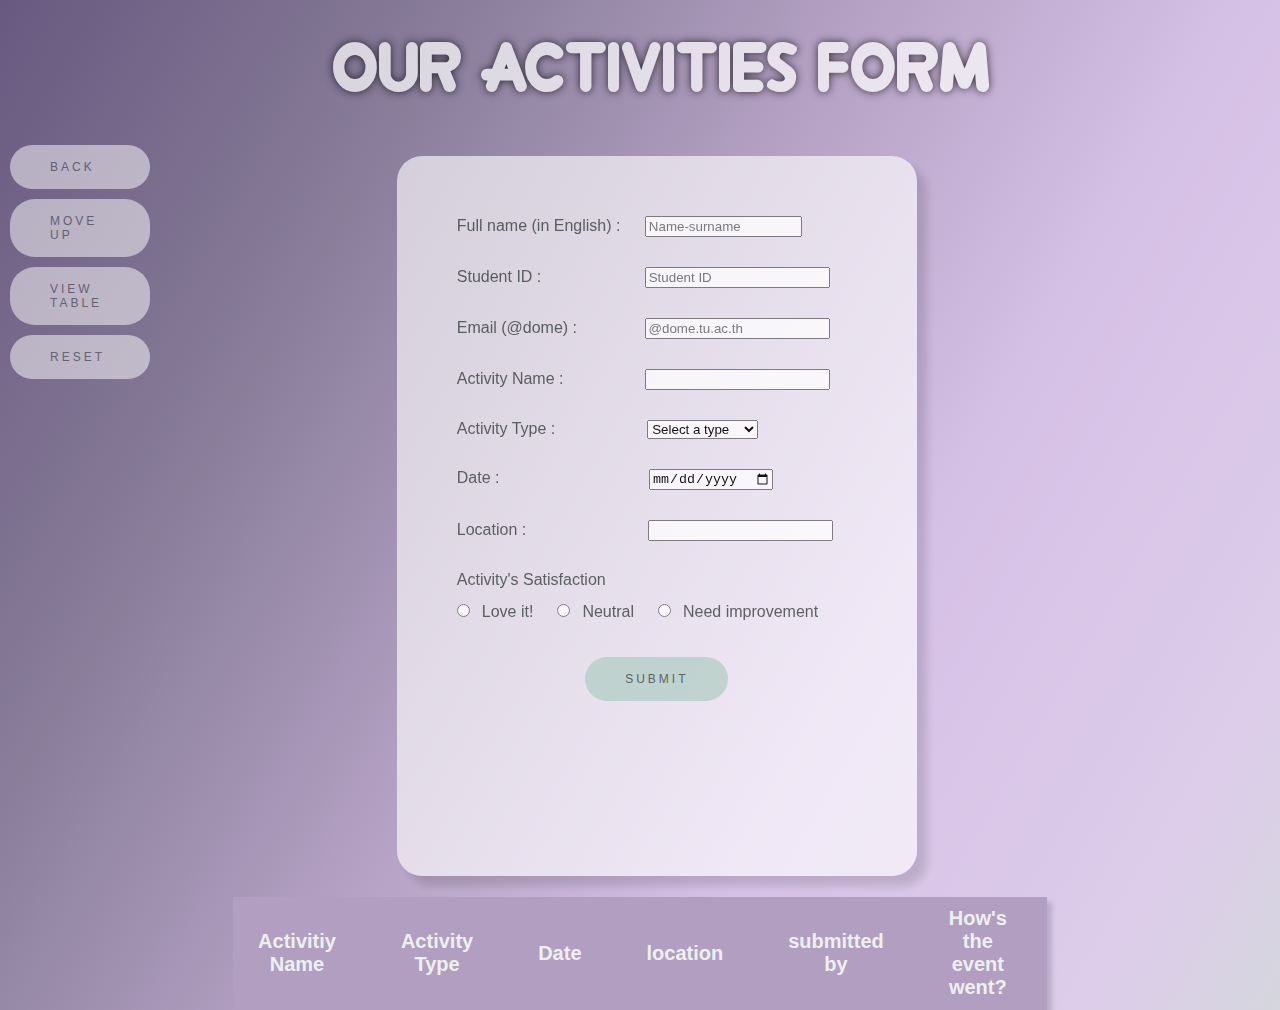
<file: html/form.html>
<html>
<head>
    <link rel="stylesheet" type="text/css" href="../css/style.css">
    <link rel="icon" href="../image/ICO.ico" type="image/x-icon">
    <div class="Header">Our activities form</div>   
    <div class="aback">
        <a href="../index.html">Back</a>
        <a href="#section1">Move Up</a>
        <a href="#section2">View Table</a>
        <a href="form.html">Reset</a>
    </div>
</head>

<body class="gradient">
    <div id="section1"></div>
    <form id="form" action="" class="formbg">
        <label for="Fullname" class="fname">Full name (in English) : </label>
        <input type="text" id="Fullname" class="fnameinput" name="Fullname" placeholder="Name-surname"
            required="required" oninput="validatename();"><br>
        <div id="validname" class="hiddentxt">*Invalid name.<br> Name must contain only English Alphabet <br> Including
            name and surname</div>
        <!--already change into type number-->
        <label for="StudentID" class="txt">Student ID : </label>
        <input type="number" id="ID" name="ID" class="inputID" placeholder="Student ID" required="required"
            oninput="validateID();"><br>
        <div id="validID" class="hiddentxt">*Invalid ID given <br> ID must contain 10 numeric alphabet</div>
        <label for="email" class="txt">Email (@dome) : </label>
        <input type="email" id="email" name="email" required="required" class="inputemail" placeholder="@dome.tu.ac.th"
            oninput="validateEmail();"><br>
        <div id="validemail" class="hiddentxt">*Invalid Email<br> Email must contain @dome.tu.ac.th format</div>
        <label for="ActivityName" class="txt">Activity Name :</label>
        <input type="text" id="ActivityName" name="ActivityName" class="inputactN" required="required"><br>
        <label for="ActivityType" class="txt">Activity Type :</label>
        <select id="ActivityType" name="ActivityType" class="inputactT"><br>
            <option value="" disabled="" selected="">Select a type</option>
            <option value="Faculty Activity">Faculty Activity</option>
            <option value="FirstMeet">First Meet</option>
            <option value="Training">Training</option>
            <option value="Sports">Sports</option>
            <option value="Trips">Trips</option>
            <option value="Events">Events</option>
            <option value="Others">Others</option>
        </select><br>
        <label for="Date" class="txt">Date : </label>
        <input type="date" id="Date" name="Date" required="required" class="inputdate"><br>
        <label for="location" class="txt">Location : </label>
        <input type="text" id="location" name="location" required="required" class="inputlocation"><br>
        <!--Radio-->
        <label for="Satisfy" class="txt">Activity's Satisfaction</label><br>
        <!--choice-->
        <input type="radio" id="rate" name="radio" class="radiocssfirst" value="Love it!">
        <label for="radio" class="radiocontent">Love it!</label>
        <input type="radio" id="rate" name="radio" class="radiocss" value="Neutral">
        <label for="radio" class="radiocontent">Neutral</label>
        <input type="radio" id="rate" name="radio" class="radiocss" value="It's need some improvement">
        <label for="radio" class="radiocontent">Need improvement</label>
        <!--Submit + function output triggered-->
        <button type="submit" class="submit" onclick="output();">Submit</button>
    </form>
    <div id="section2"></div>
    <table class="table" id="table">
        <thead>
            <th>Activitiy Name</th>
            <th>Activity Type</th>
            <th>Date</th>
            <th>location</th>
            <th>submitted by</th>
            <th>How's the event went?</th>
        </thead>
        <tbody id="table">
            <tr>
                <div id="cell1" class="tablecontent"></div>
                <div id="cell2" class="tablecontent"></div>
                <div id="cell3" class="tablecontent"></div>
                <div id="cell4" class="tablecontent"></div>
                <div id="cell5" class="tablecontent"></div>
                <div id="cell6" class="tablecontent"></div>
            </tr>
        </tbody>
    </table>

    <script>
        function validatename() {
            var regname = /^[a-zA-Z]+ [a-zA-Z]+$/;
            var Fullname = document.getElementById('Fullname').value;
            var validname = document.getElementById('validname');
            if (!regname.test(Fullname)) {
                document.getElementById("validname").style.display = 'block';
                document.getElementById("Fullname").focus();
            }
            else {
                document.getElementById("validname").style.display = 'none';
                return true;
            }
        }
        function validateID() {
            var regID = /^[6]+[0-6]+[0-9]+$/;
            var ID = document.getElementById('ID').value;
            if (ID.length > 10 || ID.length < 10 || !regID.test(ID)) {
                document.getElementById("validID").style.display = 'block';
                document.getElementById("ID").focus();
            }
            else {
                document.getElementById("validID").style.display = 'none';
                return true;
            }
        }
        function validateEmail() {
            var regEmail = /^[a-zA-Z.]+[@dome.tu.ac.th]+$/;
            var email = document.getElementById('email').value;
            if (!regEmail.test(email)) {
                document.getElementById("validemail").style.display = 'block';
                document.getElementById("email").focus();
            }
            else {
                document.getElementById("validemail").style.display = 'none';
                return true;
            }
        }
        function output() {
            //declared variables
            event.preventDefault();
            var fullname = document.getElementById('Fullname').value;
            var SID = document.getElementById('ID').value;
            var email = document.getElementById('email').value;
            var actN = document.getElementById('ActivityName').value;
            var actT = document.getElementById('ActivityType').value;
            var date = document.getElementById('Date').value;
            var location = document.getElementById('location').value;
            var radio = document.querySelector('input[name="radio"]:checked').value;

            var table = document.getElementById('table').getElementsByTagName('tbody')[0];
            var newrow = table.insertRow(table.rows.length);
            var cell1 = newrow.insertCell(0);
            var cell2 = newrow.insertCell(1);
            var cell3 = newrow.insertCell(2);
            var cell4 = newrow.insertCell(3);
            var cell5 = newrow.insertCell(4);
            var cell6 = newrow.insertCell(5);

            cell1.innerHTML = actN;
            cell2.innerHTML = actT;
            cell3.innerHTML = date;
            cell4.innerHTML = location;
            cell5.innerHTML = fullname + '<br>' + SID + '<br>' + email;
            cell6.innerHTML = radio;

            //reset values
            document.getElementById('cell1').value = '';
            document.getElementById('cell2').value = '';
            document.getElementById('cell3').value = '';
            document.getElementById('cell4').value = '';
            document.getElementById('cell5').value = '';
            document.getElementById('cell6').value = '';

            document.getElementById('form').removeEventListener('submit', output)
        }
        document.getElementById('form').addEventListener('submit', output)
        /*จบงานนี้ถวายน้ำแดงให้ chatgpt กับ stackoverflow ด่วน*/
    </script>
</body>

</html>
</file>
<file: css/style.css>
body, html {
    height: 100%;
    margin: 0;
  }

  @font-face {
    font-family: header;
    src: url("../font/crewniverse.woff");
  }

  /*bg color*/
  .gradient {
    background: linear-gradient(300deg,#599cc3,#599ac3,#59C3C3,#88B7B5,#9bcac7,#9accca,#A7CAB1,#c1d6c6,#cce0d1,#ddccea,#d6c1e6,#b19ec0,#847996,#685980);
    background-size: 300% 300%;
    animation: gradient-animation 17s ease infinite;
  }
  
  @keyframes gradient-animation {
    0% {
      background-position: 0% 50%;
    }
    50% {
      background-position: 100% 50%;
    }
    100% {
      background-position: 0% 50%;
    }
  }

  /*link button CSS*/
  .aback{
    position: fixed;
    margin-left: 10px;
  }
a{
  padding: 15px 40px;
  background: #ffffff;
  opacity: 0.5;
  border:0;
  width: 60px;
  border-radius: 25px;
  color: #515856 ;
  text-transform: uppercase;
  font-family: helvetica;
  font-size: 12px;
  letter-spacing: 3px;
  position: relative;
  transition: all .4s cubic-bezier(-0.645, -0.045, -0.355, -1);
  cursor: pointer;
  display: block;
  margin: auto;
  margin-top: 10px;
  text-decoration: none;
}

a::after,
a::before{
  content: "";
  position: absolute;
  top: 30%;
  right: 0px;
  transform: translateY(50%);
    opacity: 0;
  transition: all .4s cubic-bezier(0.645, 0.045, 0.355, 1);
  text-decoration: none;
}

a::before{
    content: "";
    transform: rotate(45deg) translateX(50%);
    width: 11px;
    height: 11px;
    background: transparent;
    border-left: 1px solid #515856;
    border-bottom: 1px solid #515856;
    margin-top: 1px;
}

a:hover{
  padding: 15px 60px 15px 20px;
}

a:hover::after,
a:hover::before{
  opacity: 1;
  right: 15px;
}
/*End of link button CSS*/ 

#section1 {
  height: 1px;
}
#section2 {
  height: 1px;
}

  /*Submit button CSS*/
  .submit{
    padding: 15px 40px;
    background: #C0D6CF;
    border:0;
    border-radius: 25px;
    color: #515856 ;
    text-transform: uppercase;
    font-family: helvetica;
    font-size: 12px;
    letter-spacing: 3px;
    position: relative;
    transition: all .4s cubic-bezier(0.645, 0.045, 0.355, 1);
    cursor: pointer;
    display: block;
    margin: auto;
    margin-top: 10px;
  }
  
  .submit::after,
  .submit::before{
    content: "";
    position: absolute;
    top: 50%;
    right: 0px;
    transform: translateY(-50%);
      opacity: 0;
    transition: all .4s cubic-bezier(0.645, 0.045, 0.355, 1);
  }
  
  .submit::after{
      width: 30px;
      height: 1px;
      background: #515856;
      transform: translateX(-3px);
      margin-top: 0px;
  }
  
  .submit::before{
      content: "";
      transform: rotate(-135deg) translateX(50%);
      width: 11px;
      height: 11px;
      background: transparent;
      border-left: 1px solid #515856;
      border-bottom: 1px solid #515856;
      margin-top: -1px;
  }
  
  .submit:hover{
    padding: 15px 60px 15px 20px;
  }
  
  .submit:hover::after,
  .submit:hover::before{
    opacity: 1;
    right: 15px;
  }
  /*End of submit button CSS*/
  
  /*text*/
  .header{
    margin-top: 40px;
    margin-left: 26%;
    margin-bottom: 40px;
    font-size: 50px;
    color: #ffffff;
    opacity: 0.7;
    text-shadow: 0 0 8px #000000;
    text-transform: uppercase;
    font-family: header;
  }
  .inputID{
    margin-left: 99px;
    margin-bottom: 30px;
  }
  .inputemail{
    margin-left: 63px;
    margin-bottom: 30px;
  }
  .inputactN{
    margin-left: 78px;
    margin-bottom: 30px;
  }
  .inputactT{
    margin-left: 88px;
    margin-bottom: 30px;
  }
  .inputdate{
    margin-left: 145px;
    margin-bottom: 30px;
  }
  .inputlocation{
    margin-left: 117px;
    margin-bottom: 30px;
  }
  .hiddentxt{
    display: none;
    color: #F73F5A;
    font-family: inherit;
    font-size: 12px;
    margin-top: -20px;
    margin-bottom: 20px;
    margin-left: 240px;
  }

  .formbg{
    width: 500px;
    height: 700px;
    margin-top: 20px;
    margin-left: 31%;
    margin-bottom: 20px;
    background-color: rgba(255, 255, 255, 0.7);
    /*box shadow*/
    padding: 10px;
    box-shadow: 10px 10px 10px rgba(0, 0, 0, 0.15);
    /*border radius fixed at 25px for Rounded corners*/
    border-radius: 25px; 
    opacity: 90%;
  }
  .fname{
    margin-left: 50px;
    margin-top: 40px;
    margin-bottom: 20px;
    color: #515856;
    font-family: 'Gill Sans', sans-serif;
  }
  .fnameinput{
    margin-left: 20px;
    margin-top: 50px;
    margin-bottom: 30px;
    color: #515856;
    font-family: 'Gill Sans', sans-serif;
  }
  .txt{
    margin-left: 50px;
    margin-bottom: 30px;
    font-family: 'Gill Sans', sans-serif;
    color: #515856;
  }
  .radiocssfirst{
    margin-left: 50px;
    margin-top: 15px;
    margin-bottom: 30px;
  }
  .radiocss{
    margin-top: 15px;
    margin-left: 20px;
    margin-bottom: 30px;
  }
  .radiocontent{
    margin-top: 15px;
    margin-left: 5px;
    margin-bottom: 30px;
    font-family: 'Gill Sans', sans-serif;
    color: #515856;
  }

  /*Table*/
  .table{
    border-collapse: collapse;
    margin: auto;
    font-size: 20px;
    font-family: 'Gill Sans', sans-serif;
    max-width: 800px;
    box-shadow: 5px 5px 5px rgba(0, 0, 0, 0.15);
  }
  .table thead tr{
    background-color: #b19ec0;
    color: #EEF0F0;
  }
  .table td, .table th{
    padding-left: 25px;
    padding-right: 40px;
    padding-top: 10px;
    padding-bottom: 10px;
  }
  .table tbody tr{
    border-bottom: 1px solid #b19ec0;
    background-color: #EEF0F0;
  }
  .table tbody tr:nth-of-type(even){
    background-color: #EEF0F0;
  }
  .table tbody tr:last-of-type{
    border-bottom: 2px solid #b19ec0;
  }
  .tablecontent{
    color: #b19ec0;
    font-family: 'Gill Sans', sans-serif;
    margin: auto;
    font-size: 16px;
  }

  /*
  .bigmac{
    background-color: #b19ec0;
  }
  .bigmacextrafried{
    background-color: #EEF0F0;
  }
  */

  /*Hide arrow in number input box*/
  input::-webkit-outer-spin-button,
  input::-webkit-inner-spin-button {
  -webkit-appearance: none;
  margin: 0;
  }
</file>
